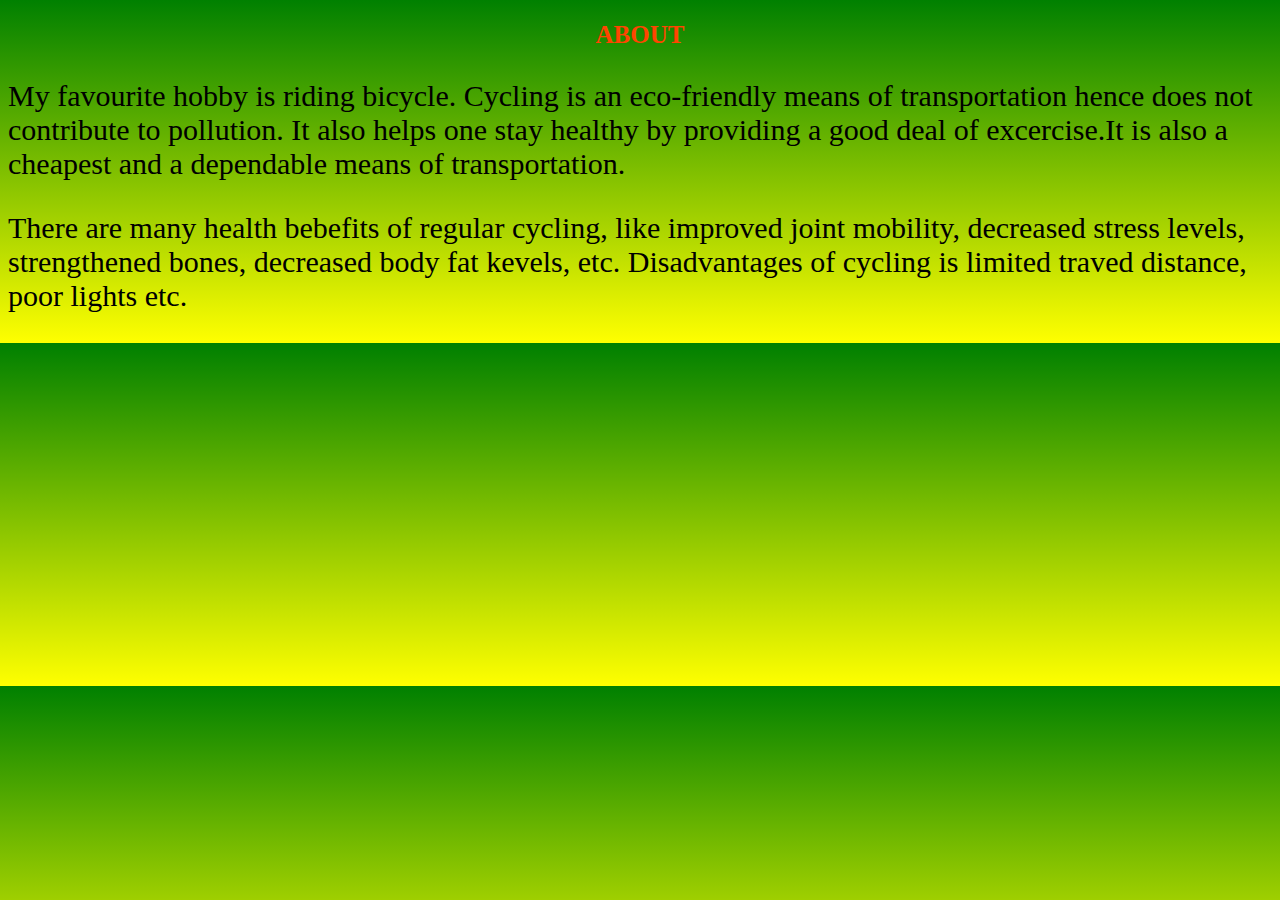
<file: about.html>
<!DOCTYPE html>
<html lang="en">

<head>
    <meta charset="utf-8">
    <meta name="viewport" content="width=device-width, initial-scale=1.0">
    <title></title>
    <link rel="stylesheet" href="style.css">
</head>

<body>
    <script src=""></script>
    <h2>ABOUT</h2>
    <p>My favourite hobby is riding bicycle. Cycling is an eco-friendly means of transportation hence does not contribute to pollution. It also helps one stay healthy by providing a good deal of excercise.It is also a cheapest and a dependable means of transportation.</p>
    <p>There are many health bebefits of regular cycling, like improved joint mobility, decreased stress levels, strengthened bones, decreased body fat kevels, etc. Disadvantages of cycling is limited traved distance, poor lights etc.</p>
</body>

</html>
</file>
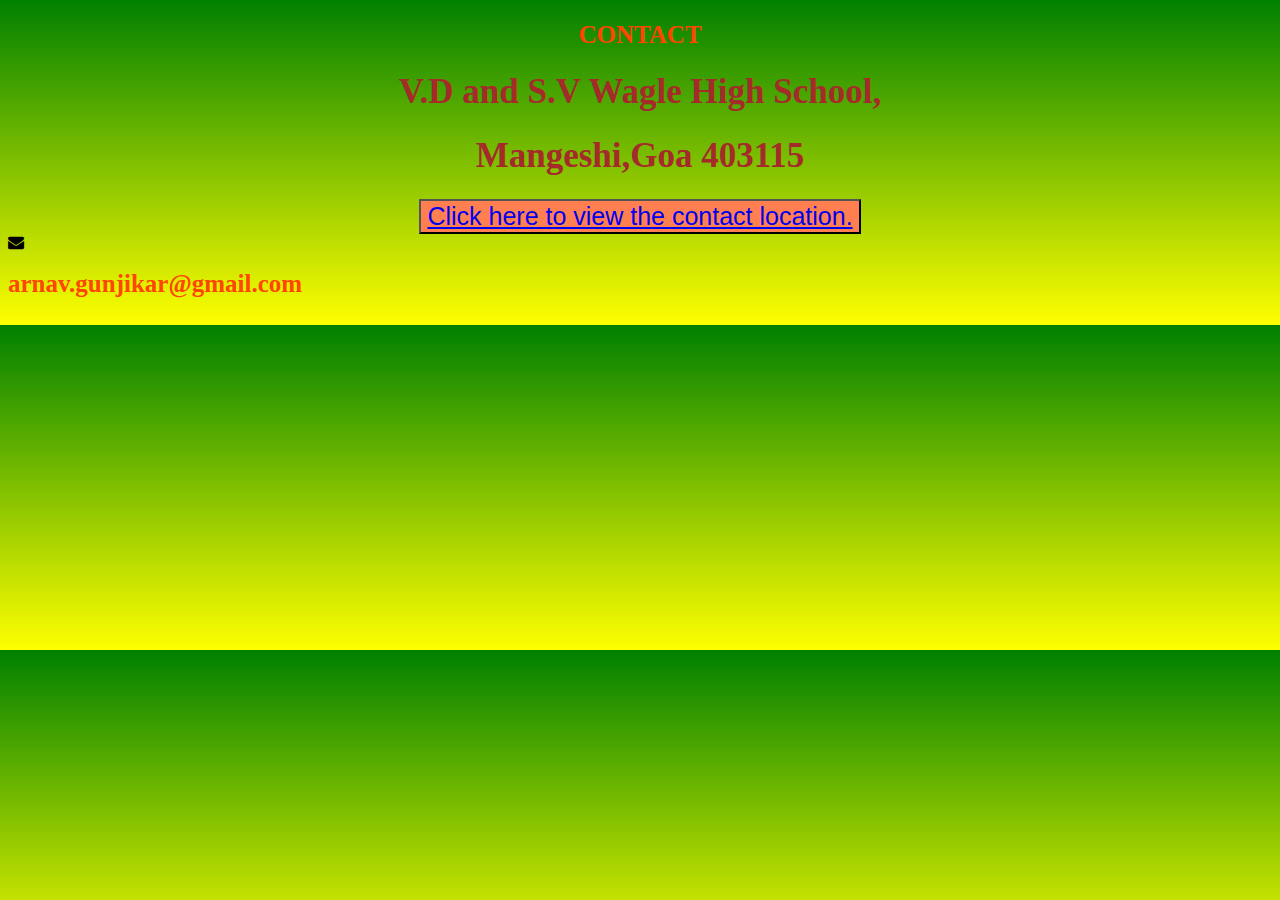
<file: Contact.html>
<!DOCTYPE html>
<html lang="en">

<head>
    <meta charset="utf-8">
    <meta name="viewport" content="width=device-width, initial-scale=1.0">
    <title></title>
    <link rel="stylesheet" href="style.css">
</head>
<body>
    <script src=""></script>
    
    <link rel='stylesheet'href="https://www.google.com/maps/dir/15.4142206,73.9471873/wagle+high+school/@15.4352171,73.9435312,14z/data=!3m1!4b1!4m9!4m8!1m1!4e1!1m5!1m1!1s0x3bbfbbbd7c12711b:0xba09946327756538!2m2!1d73.9687541!2d15.446748/ajax/libs/font-awesome/4.7.0/css/font-awesome.min.css">
          
    <h2>CONTACT</h2>
    <h1>V.D and S.V Wagle High School,</h1>
    <h1> Mangeshi,Goa 403115</h1>
    <center><button class='button'><a href="https://www.google.com/maps/dir/15.4142206,73.9471873/wagle+high+school/@15.4352171,73.9435312,14z/data=!3m1!4b1!4m9!4m8!1m1!4e1!1m5!1m1!1s0x3bbfbbbd7c12711b:0xba09946327756538!2m2!1d73.9687541!2d15.446748">Click here to view the contact location.</a></button></center>
    <i class="fa fa-envelope">&nbsp;&nbsp;<h2>arnav.gunjikar@gmail.com</h2></i>
    
    
</body>
</html>
</file>
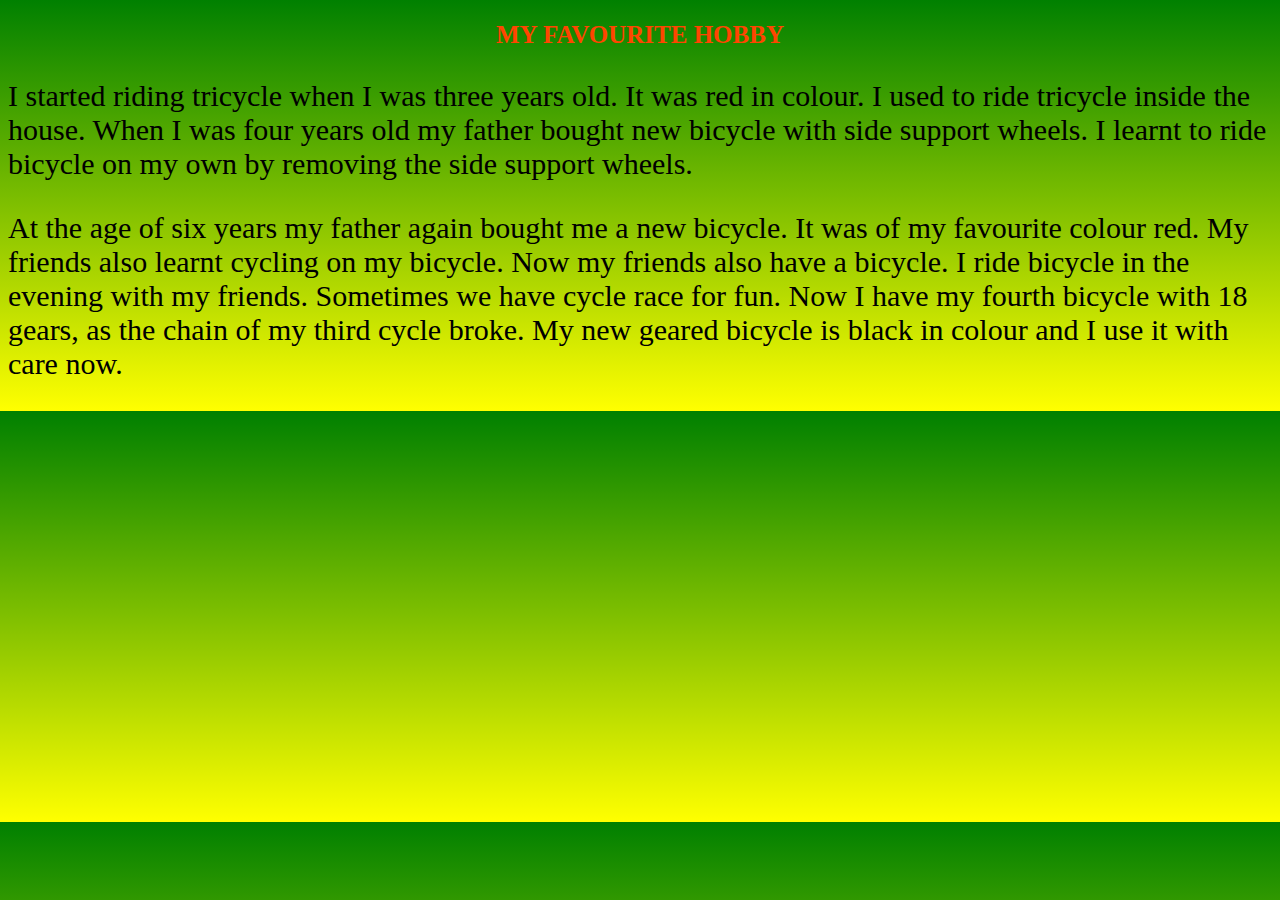
<file: myfavoritehobby.html>
<!DOCTYPE html>
<html lang="en">
<head>
    <meta charset="utf-8">
    <meta name="viewport" content="width=device-width, initial-scale=1.0">
    <title></title>
    <link rel="stylesheet" href="style.css">
</head>

<body>
    <script src=""></script>
    <h2>MY FAVOURITE HOBBY</h2>
    <p> I started riding tricycle when I was three years old. It was red in colour. I used to ride tricycle inside the house. When I was four years old my father bought new bicycle with side support wheels. I learnt to ride bicycle on my own by removing the side support wheels. </p>
        <p> At the age of six years my father again bought me a new bicycle. It was of my favourite colour red. My friends also learnt cycling on my bicycle. Now my friends also have a bicycle. I ride bicycle in the evening with my friends. Sometimes we have cycle race for fun. Now I have my fourth bicycle with 18 gears, as the chain of my third cycle broke. My new geared bicycle is black in colour and I use it with care now. </p>
</body>
</html>
</file>
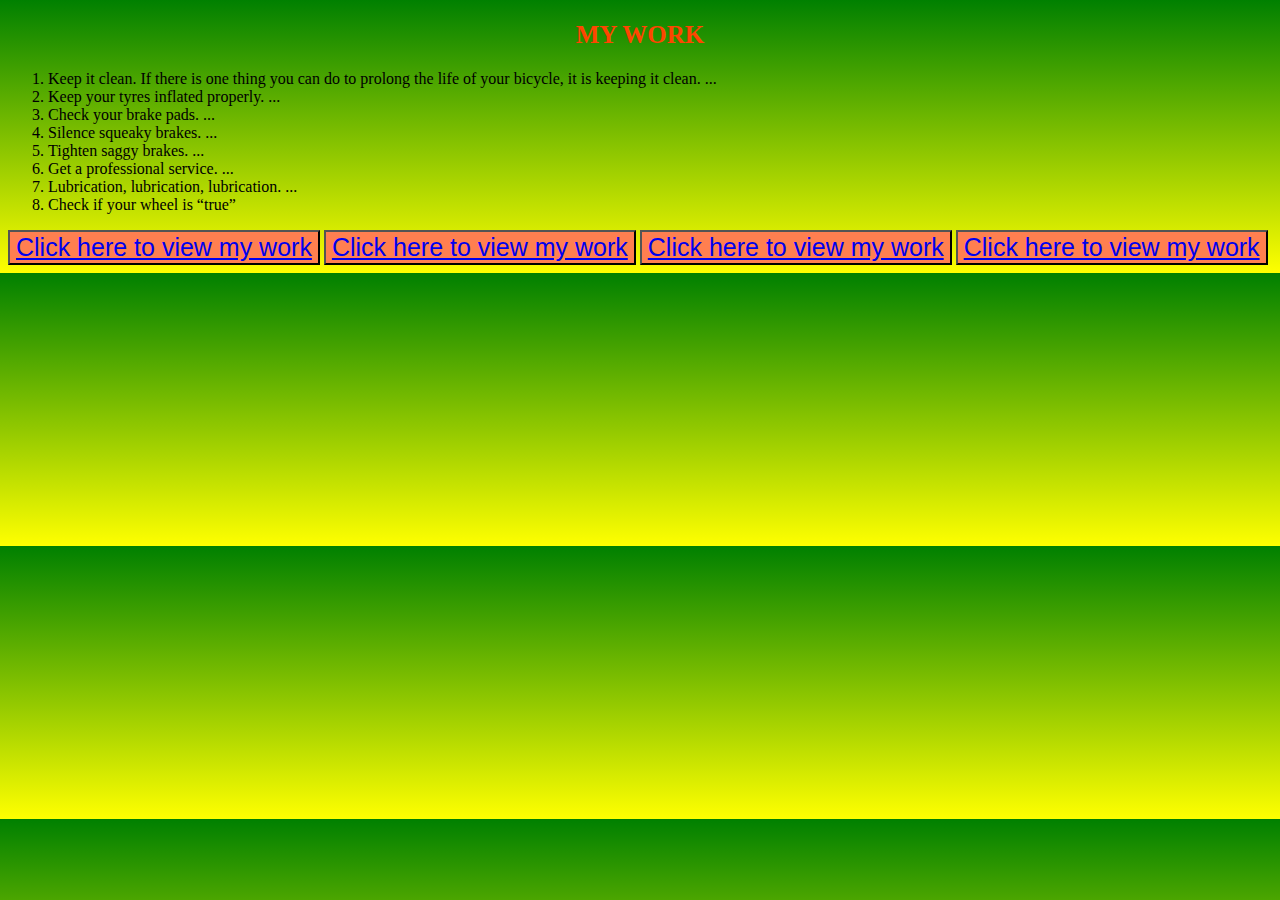
<file: mywork.html>
<!DOCTYPE html>
<html lang="en">

<head>
    <meta charset="utf-8">
    <meta name="viewport" content="width=device-width, initial-scale=1.0">
    <title></title>
    <link rel="stylesheet" href="style.css">
</head>

<body>
    <script src=""></script>
    <h2>MY WORK</h2>
    <ol>
        <li>Keep it clean. If there is one thing you can do to prolong the life of your bicycle, it is keeping it clean. ...</li>
        <li>Keep your tyres inflated properly. ...</li>
        <li>Check your brake pads. ...</li>
        <li>Silence squeaky brakes. ...</li>
        <li>Tighten saggy brakes. ...</li>
        <li>Get a professional service. ...</li>
        <li>Lubrication, lubrication, lubrication. ...</li>
        <li>Check if your wheel is “true”</li>
    </ol>
    <button class='button'><a href="https://x.thunkable.com/copy/d12049a4828136f6d6e9e94baa2465cf">Click here to view my work</a></button>
    <button class='button'><a href="      https://studio.code.org/projects/applab/FjWYajWlvHF-O3zKmwfK4VzBeQ-Vv3iV2jajsz0456g">Click here to view my work</a></button>
    <button class='button'><a href="      https://studio.code.org/projects/spritelab/2CN3C1ex5emiaNe6Af_Ym8Lj1bBVDdI7KP_0NDORW10">Click here to view my work</a></button>
    <button class='button'><a href="      https://studio.code.org/projects/applab/Y74EyRR6Z5HbXEFTd-_qbPaMY1ChiQxFLk7xmTsCNp4">Click here to view my work</a></button>
        
  </body>

</html>
</file>
<file: style.css>
img {
    width: 300px;
    height: 300px;
    padding: 30px;
    transition: transform.2s;
    border: 5px solid #AAAAAA;



}

h1 {
    font-size: 35px;
    text-align: center;
    color: brown;

}

h2 {
    font-size: 25px;
    text-align: center;
    color: orangered;

}

h3 {
    font-size: 25px;
    text-align: center;
    color: greenyellow;

}

p {
    color: black;
    font-size: 30px;
}

body {
    background: linear-gradient(green 0%, yellow 100%)
}

options{
    font-size: 30px;
    font-style: italic;
}

#myname {
    font-family: 'courgette'cursive;
}

html {
    scroll-behavior: smooth
}

img.hover {
    tranform: scale(0.9)
}

button {
    font-size: 25px;
    background-color:coral;    
}

}
</file>
